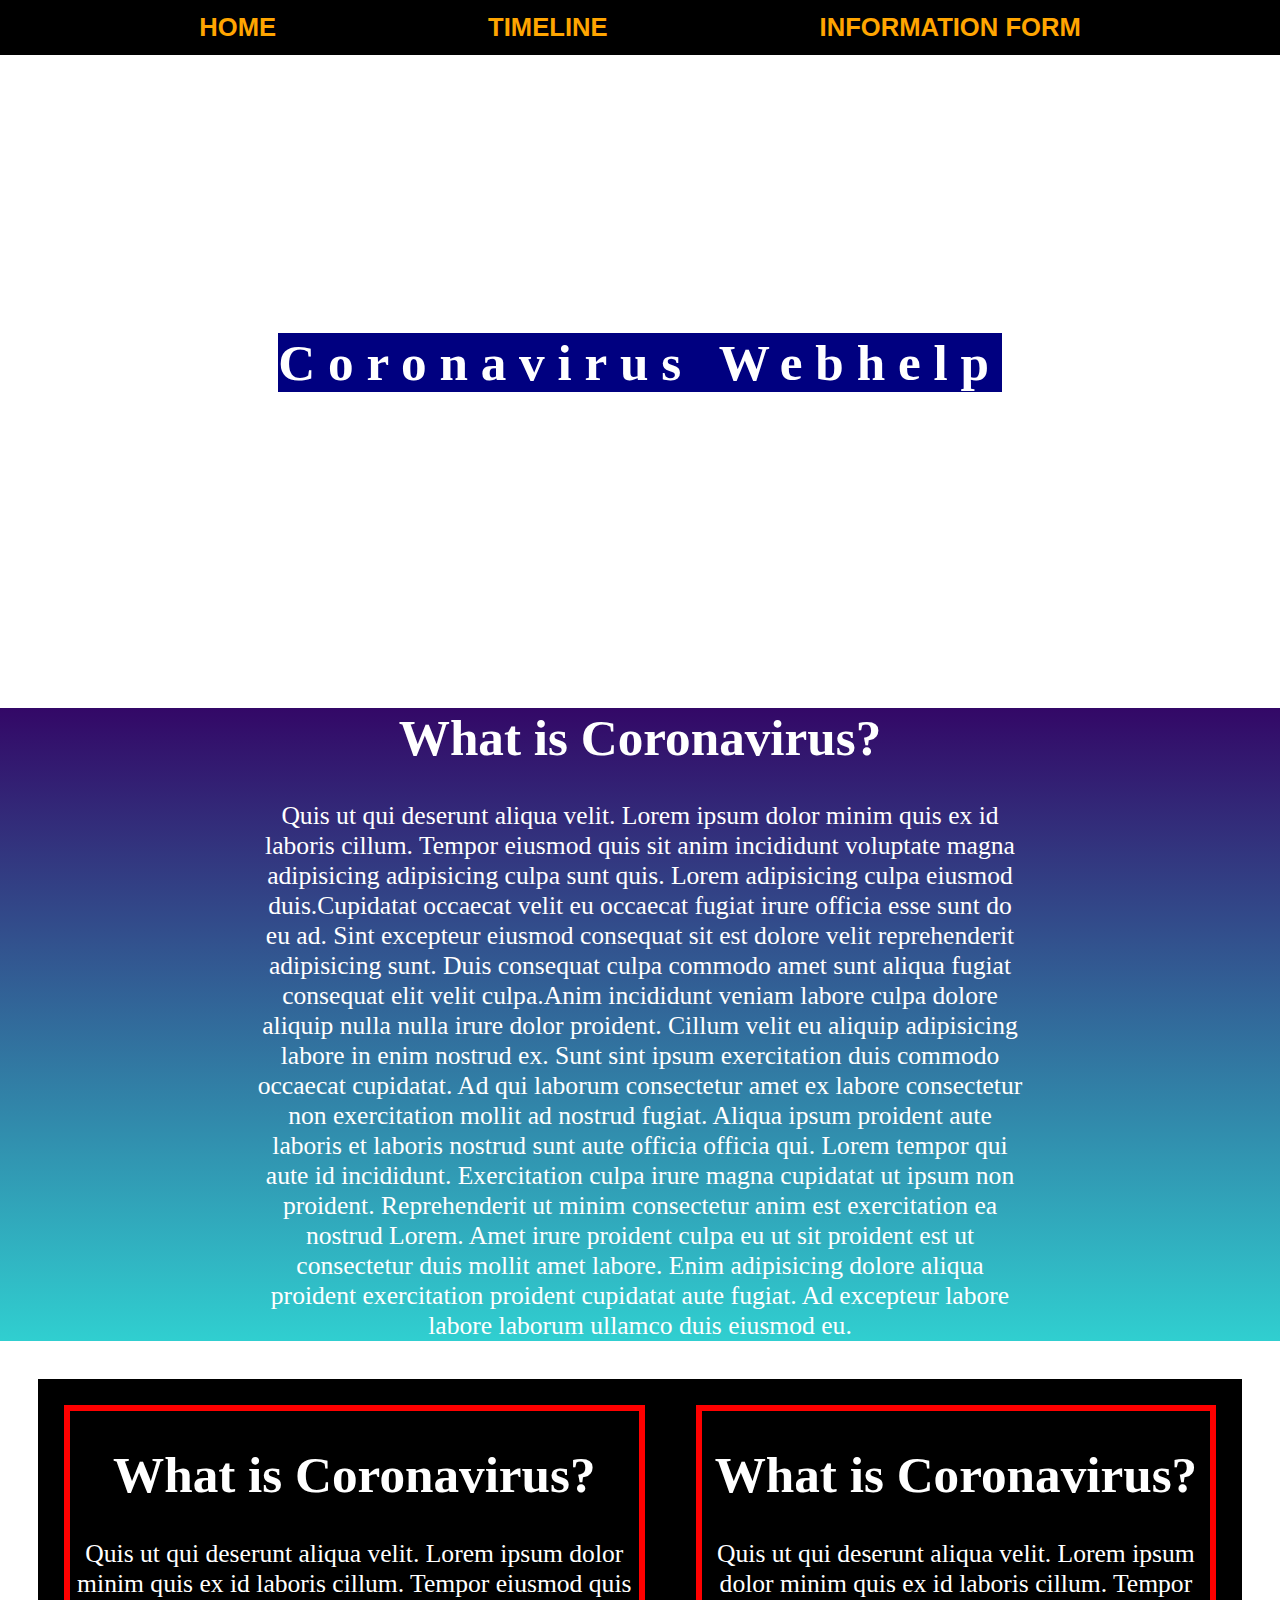
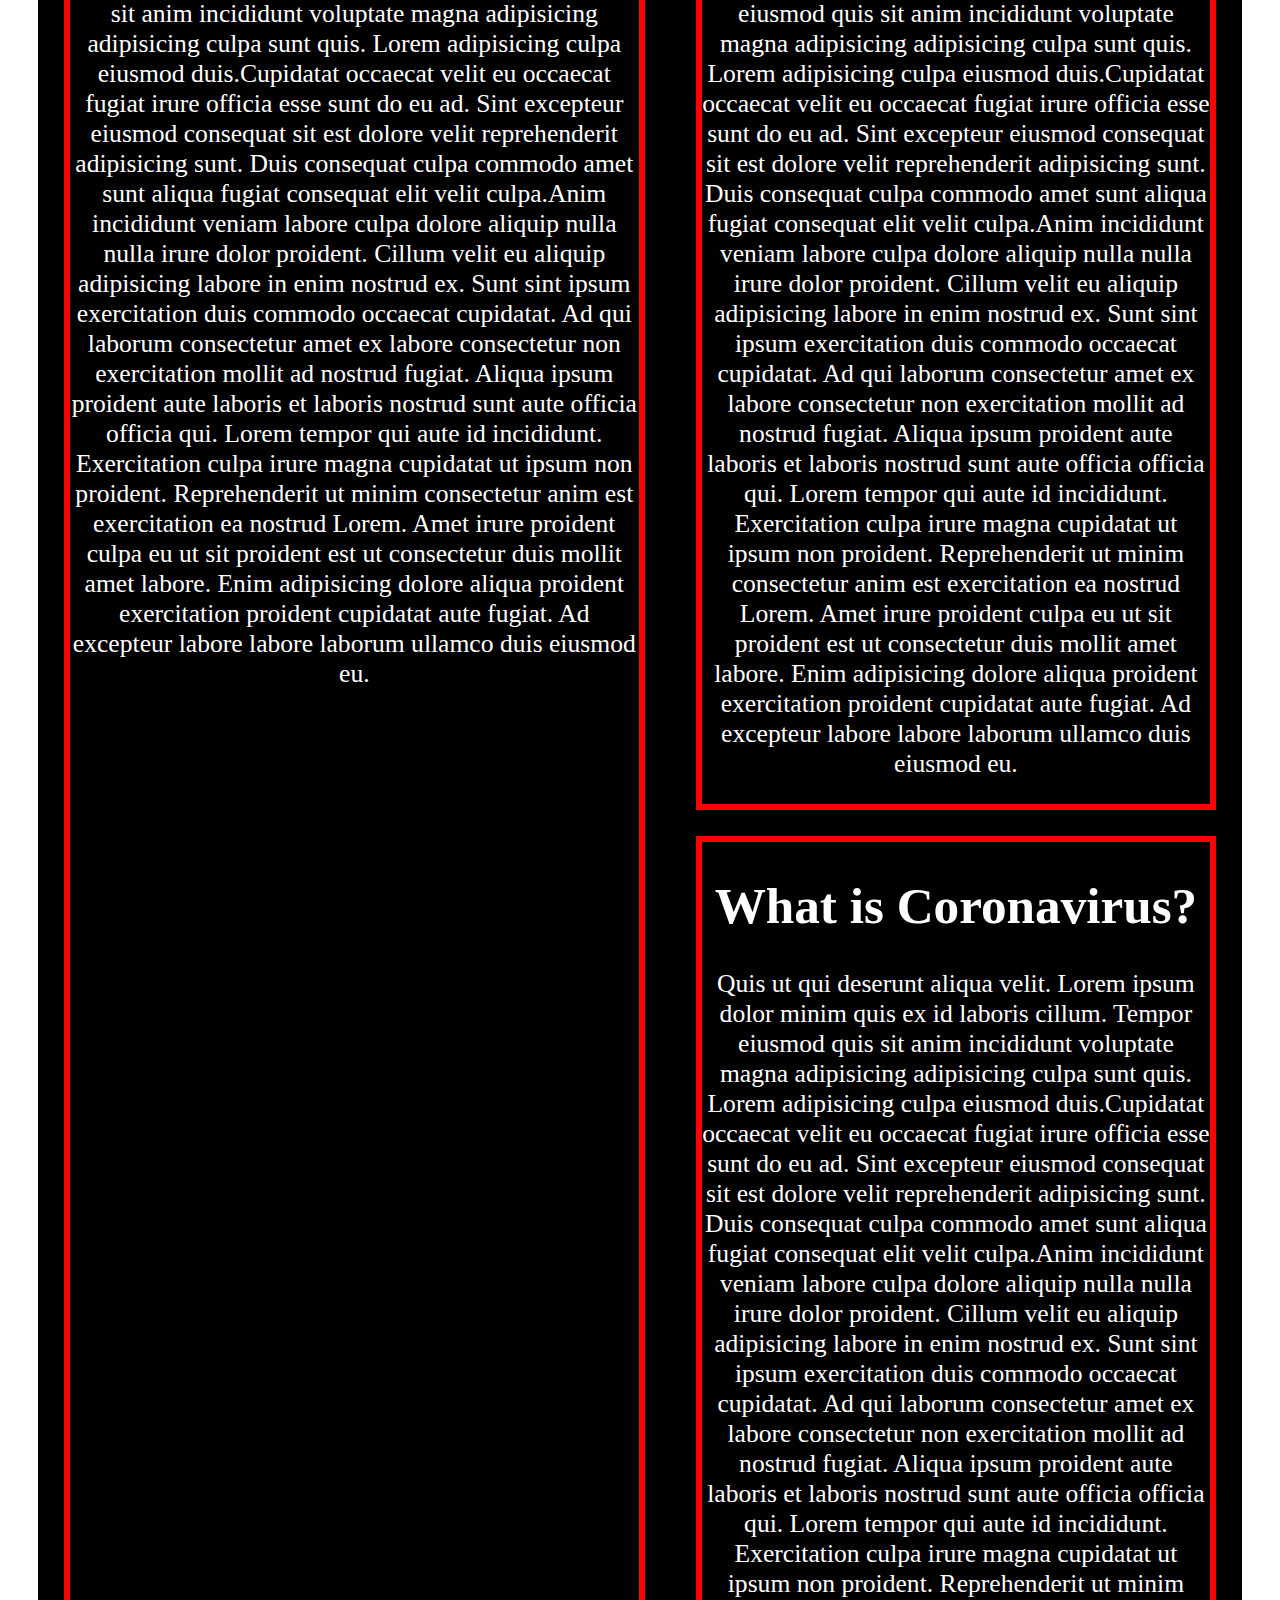
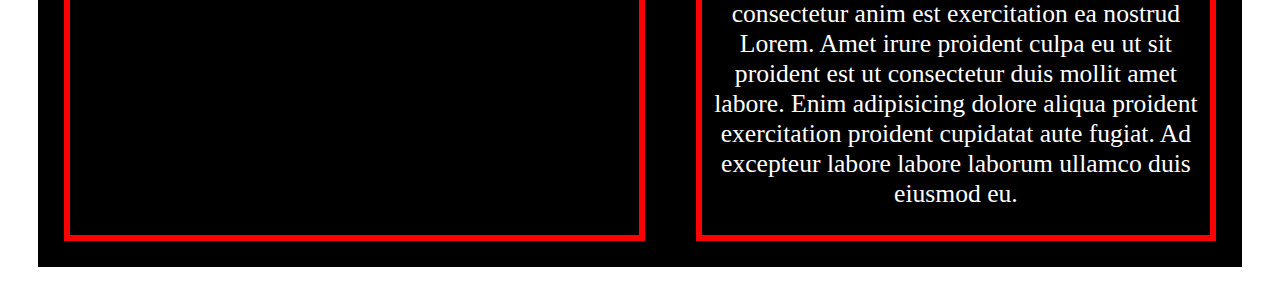
<file: index.html>
<!DOCTYPE html>
<html>
<head>
<link rel="stylesheet" href="style.css">
<body>
  <div class="navbar">
    <a href="#">HOME</a>
    <a href="./TIMELINE/index.html">TIMELINE</a>
    <a href="./FORM/index.html">INFORMATION FORM</a>
  </div>
  <div class="background">
    <video id ="v" autoplay muted loop src="https://static.vecteezy.com/system/resources/previews/001/797/802/mp4/corona-virus-footage-free-video.mp4"></video>
    </div>
  <div class="parent">
  <div class="welcomescreen">
    <h1>Coronavirus Webhelp</h1>
    </div>
    </div>
  
  <div class="container">
    <h1>What is Coronavirus?</h1>
    <p>Quis ut qui deserunt aliqua velit. Lorem ipsum dolor minim quis ex id laboris cillum. Tempor eiusmod quis sit
      anim incididunt voluptate magna adipisicing adipisicing culpa sunt quis. Lorem adipisicing culpa eiusmod
      duis.Cupidatat occaecat velit eu occaecat fugiat irure officia esse sunt do eu ad. Sint excepteur eiusmod
      consequat sit est dolore velit reprehenderit adipisicing sunt. Duis consequat culpa commodo amet sunt aliqua
      fugiat consequat elit velit culpa.Anim incididunt veniam labore culpa dolore aliquip nulla nulla irure dolor
      proident. Cillum velit eu aliquip adipisicing labore in enim nostrud ex. Sunt sint ipsum exercitation duis
      commodo occaecat cupidatat. Ad qui laborum consectetur amet ex labore consectetur non exercitation mollit ad
      nostrud fugiat. Aliqua ipsum proident aute laboris et laboris nostrud sunt aute officia officia qui. Lorem
      tempor qui aute id incididunt. Exercitation culpa irure magna cupidatat ut ipsum non proident.
      Reprehenderit ut minim consectetur anim est exercitation ea nostrud Lorem. Amet irure proident culpa eu ut
      sit proident est ut consectetur duis mollit amet labore. Enim adipisicing dolore aliqua proident
      exercitation proident cupidatat aute fugiat. Ad excepteur labore labore laborum ullamco duis eiusmod eu.
    </p>
    </div>
  
  <div class="outer">
    <div class="inner1">
      <h1>What is Coronavirus?</h1>
      <p>Quis ut qui deserunt aliqua velit. Lorem ipsum dolor minim quis ex id laboris cillum. Tempor eiusmod quis
        sit
        anim incididunt voluptate magna adipisicing adipisicing culpa sunt quis. Lorem adipisicing culpa eiusmod
        duis.Cupidatat occaecat velit eu occaecat fugiat irure officia esse sunt do eu ad. Sint excepteur
        eiusmod
        consequat sit est dolore velit reprehenderit adipisicing sunt. Duis consequat culpa commodo amet sunt
        aliqua
        fugiat consequat elit velit culpa.Anim incididunt veniam labore culpa dolore aliquip nulla nulla irure
        dolor
        proident. Cillum velit eu aliquip adipisicing labore in enim nostrud ex. Sunt sint ipsum exercitation
        duis
        commodo occaecat cupidatat. Ad qui laborum consectetur amet ex labore consectetur non exercitation
        mollit ad
        nostrud fugiat. Aliqua ipsum proident aute laboris et laboris nostrud sunt aute officia officia qui.
        Lorem
        tempor qui aute id incididunt. Exercitation culpa irure magna cupidatat ut ipsum non proident.
        Reprehenderit ut minim consectetur anim est exercitation ea nostrud Lorem. Amet irure proident culpa eu
        ut
        sit proident est ut consectetur duis mollit amet labore. Enim adipisicing dolore aliqua proident
        exercitation proident cupidatat aute fugiat. Ad excepteur labore labore laborum ullamco duis eiusmod eu.
      </p>
    </div>
    <div class="inner2">
  
      <div class="inner21">
        <h1>What is Coronavirus?</h1>
        <p>Quis ut qui deserunt aliqua velit. Lorem ipsum dolor minim quis ex id laboris cillum. Tempor eiusmod
          quis sit
          anim incididunt voluptate magna adipisicing adipisicing culpa sunt quis. Lorem adipisicing culpa
          eiusmod
          duis.Cupidatat occaecat velit eu occaecat fugiat irure officia esse sunt do eu ad. Sint excepteur
          eiusmod
          consequat sit est dolore velit reprehenderit adipisicing sunt. Duis consequat culpa commodo amet
          sunt aliqua
          fugiat consequat elit velit culpa.Anim incididunt veniam labore culpa dolore aliquip nulla nulla
          irure dolor
          proident. Cillum velit eu aliquip adipisicing labore in enim nostrud ex. Sunt sint ipsum
          exercitation duis
          commodo occaecat cupidatat. Ad qui laborum consectetur amet ex labore consectetur non exercitation
          mollit ad
          nostrud fugiat. Aliqua ipsum proident aute laboris et laboris nostrud sunt aute officia officia qui.
          Lorem
          tempor qui aute id incididunt. Exercitation culpa irure magna cupidatat ut ipsum non proident.
          Reprehenderit ut minim consectetur anim est exercitation ea nostrud Lorem. Amet irure proident culpa
          eu ut
          sit proident est ut consectetur duis mollit amet labore. Enim adipisicing dolore aliqua proident
          exercitation proident cupidatat aute fugiat. Ad excepteur labore labore laborum ullamco duis eiusmod
          eu.
        </p>
      </div>
      <div class="inner22">
        <h1>What is Coronavirus?</h1>
        <p>Quis ut qui deserunt aliqua velit. Lorem ipsum dolor minim quis ex id laboris cillum. Tempor eiusmod
          quis sit
          anim incididunt voluptate magna adipisicing adipisicing culpa sunt quis. Lorem adipisicing culpa
          eiusmod
          duis.Cupidatat occaecat velit eu occaecat fugiat irure officia esse sunt do eu ad. Sint excepteur
          eiusmod
          consequat sit est dolore velit reprehenderit adipisicing sunt. Duis consequat culpa commodo amet
          sunt aliqua
          fugiat consequat elit velit culpa.Anim incididunt veniam labore culpa dolore aliquip nulla nulla
          irure dolor
          proident. Cillum velit eu aliquip adipisicing labore in enim nostrud ex. Sunt sint ipsum
          exercitation duis
          commodo occaecat cupidatat. Ad qui laborum consectetur amet ex labore consectetur non exercitation
          mollit ad
          nostrud fugiat. Aliqua ipsum proident aute laboris et laboris nostrud sunt aute officia officia qui.
          Lorem
          tempor qui aute id incididunt. Exercitation culpa irure magna cupidatat ut ipsum non proident.
          Reprehenderit ut minim consectetur anim est exercitation ea nostrud Lorem. Amet irure proident culpa
          eu ut
          sit proident est ut consectetur duis mollit amet labore. Enim adipisicing dolore aliqua proident
          exercitation proident cupidatat aute fugiat. Ad excepteur labore labore laborum ullamco duis eiusmod
          eu.
        </p>
      </div>
    </div>
</body>
</html>
</file>
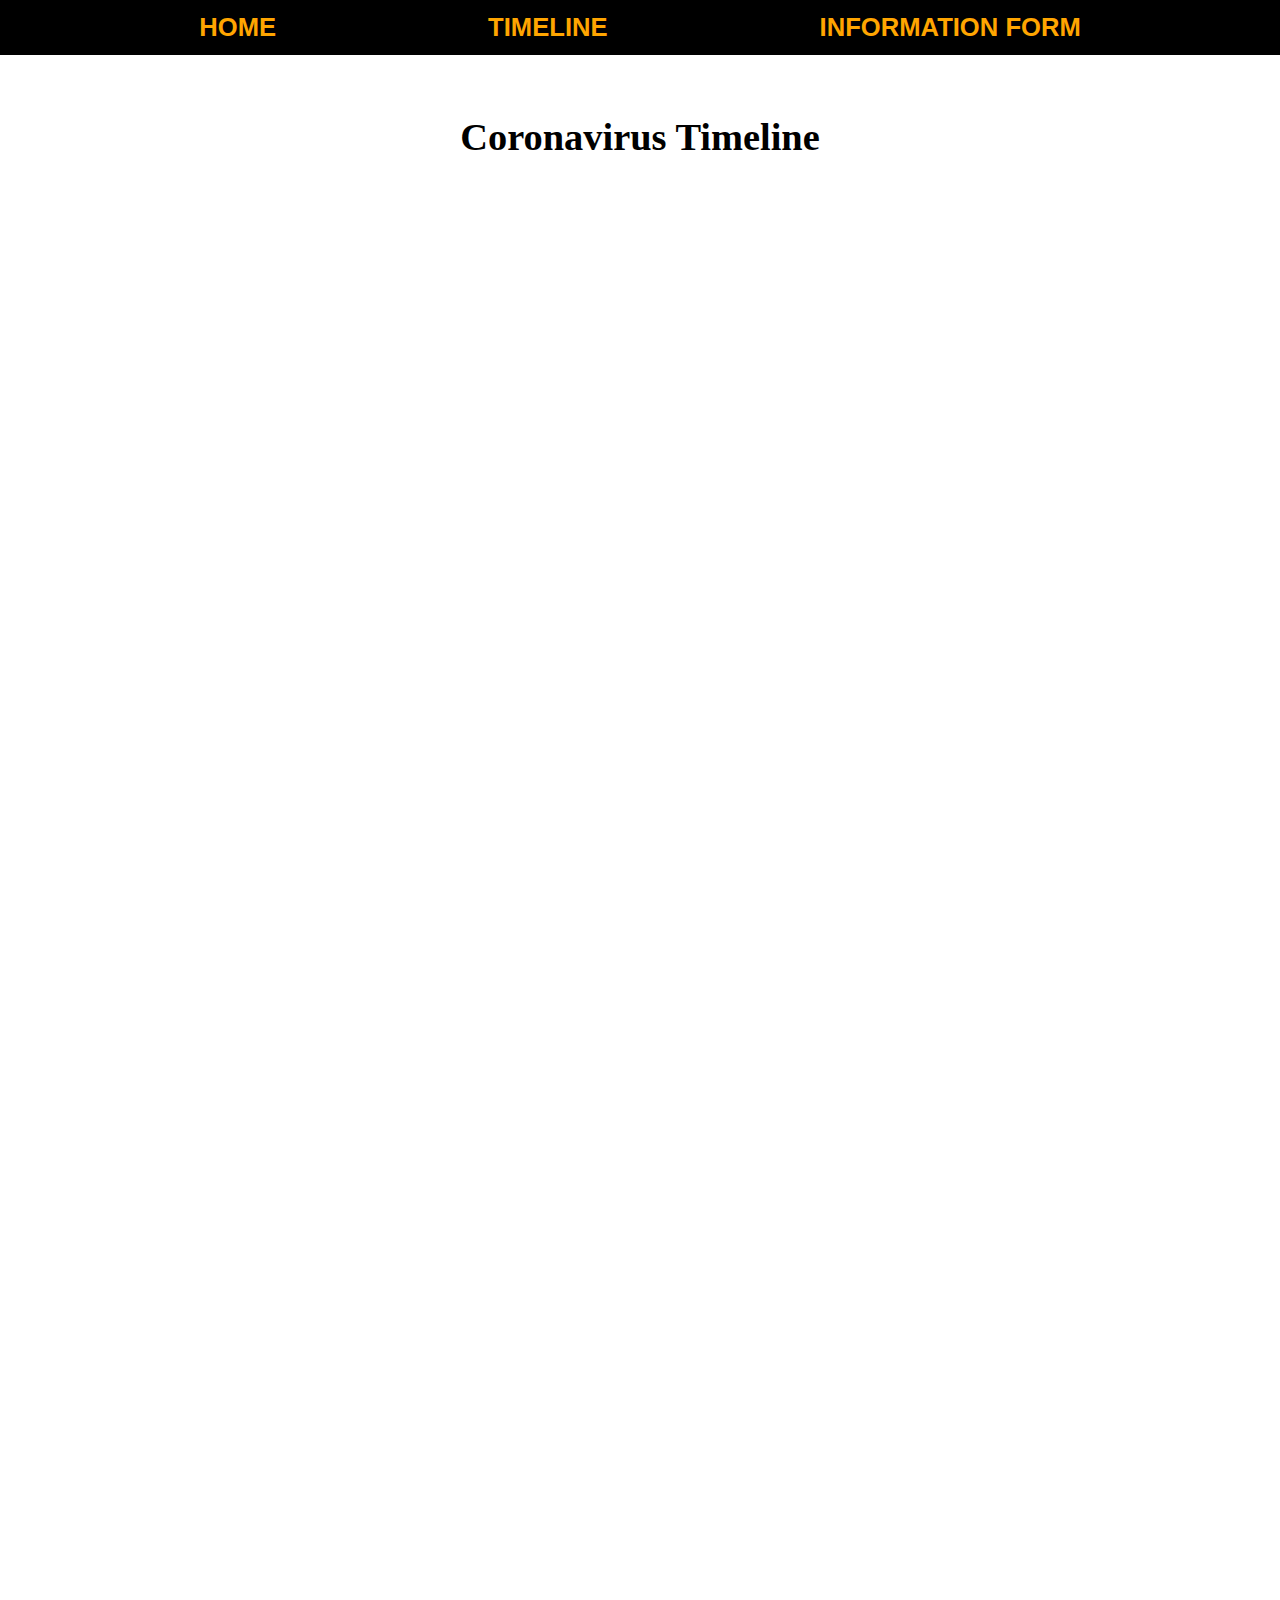
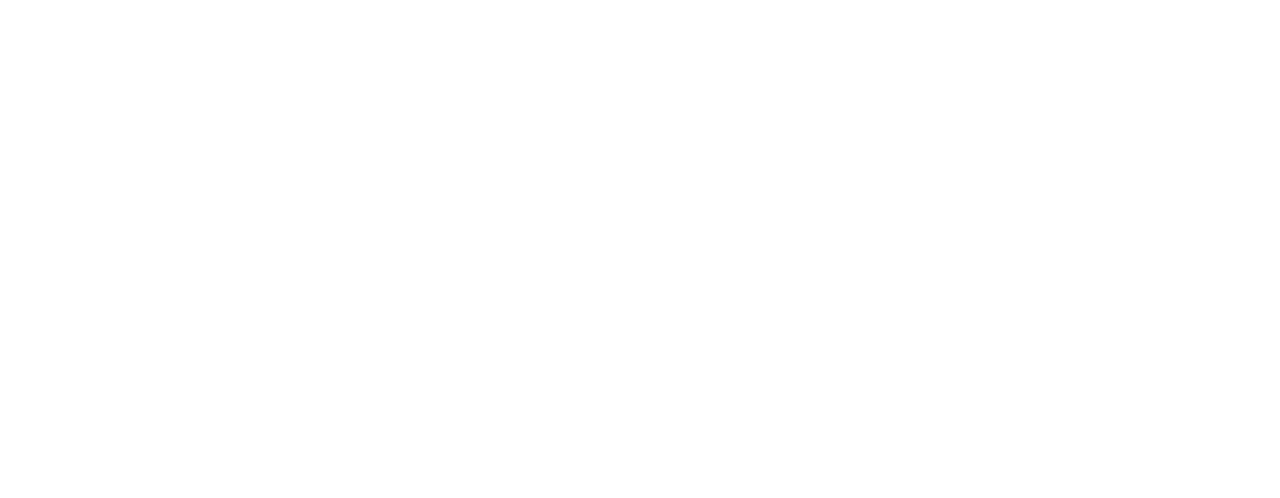
<file: TIMELINE/index.html>
<!DOCTYPE html>
<html>
<head>
  <link rel="stylesheet" href="style.css">
</head>
<body>
    <div class="navbar">
        <a href="../index.html">HOME</a>
        <a href="#">TIMELINE</a>
        <a href="../FORM/index.html">INFORMATION FORM</a>
      </div>
      <div class="timeline">
        <h1>Coronavirus Timeline</h1>
        <ul>
          <li>
            <div>
              <span>1st January</span>
              Nulla dolor et voluptate duis laboris cupidatat et magna cillum. Labore
				excepteur magna culpa fugiat ad pariatur consectetur. Officia est et veniam velit nostrud pariatur
            </div>
          </li>

          <li>
            <div>
              <span>1st January</span>
              Nulla dolor et voluptate duis laboris cupidatat et magna cillum. Labore
				excepteur magna culpa fugiat ad pariatur consectetur. Officia est et veniam velit nostrud pariatur
            </div>
          </li>

          <li>
            <div>
              <span>1st January</span>
              Nulla dolor et voluptate duis laboris cupidatat et magna cillum. Labore
				excepteur magna culpa fugiat ad pariatur consectetur. Officia est et veniam velit nostrud pariatur
            </div>
          </li>

          <li>
            <div>
              <span>1st January</span>
              Nulla dolor et voluptate duis laboris cupidatat et magna cillum. Labore
				excepteur magna culpa fugiat ad pariatur consectetur. Officia est et veniam velit nostrud pariatur
            </div>
          </li>

          <li>
            <div>
              <span>1st January</span>
              Nulla dolor et voluptate duis laboris cupidatat et magna cillum. Labore
				excepteur magna culpa fugiat ad pariatur consectetur. Officia est et veniam velit nostrud pariatur
            </div>
          </li>

          <li>
            <div>
              <span>1st January</span>
              Nulla dolor et voluptate duis laboris cupidatat et magna cillum. Labore
				excepteur magna culpa fugiat ad pariatur consectetur. Officia est et veniam velit nostrud pariatur
            </div>
          </li>

          <li>
            <div>
              <span>1st January</span>
              Nulla dolor et voluptate duis laboris cupidatat et magna cillum. Labore
				excepteur magna culpa fugiat ad pariatur consectetur. Officia est et veniam velit nostrud pariatur
            </div>
          </li>
        </ul>
      </div>
      <script src="app.js"></script>
</body>
</html>
</file>
<file: style.css>
body{
  margin:0;
  padding:0
}
html{
  scroll-behavior:smooth
}
.navbar{
  display:flex;
  position:fixed;
  top:0;
  left:0;
  width:100%;
  display:flex;
  justify-content:space-evenly;
  align-items:center;
  font-family: 'Encode Sans Semi Expanded', sans-serif;
  background:black
}
.navbar a{
  padding:1vw;
  text-decoration:none;
  font-size:max(10px,2vw);
  font-weight:bold
}
.navbar a:link, .navbar a:visited, .navbar a:active{color:orange}
.navbar a:hover{color:#7B1FA2;background:white}
.background video{
  position:absolute;
  top:0px;
  z-index:-1;
  height:max(56vw,170px)
}
.welcomescreen{
    display:flex;
    justify-content:center;
}
.welcomescreen h1{
  color:white;
  margin-top:max(26vw,75px);
  background:navy;
  font-size:max(4vw,20px);
  letter-spacing:1vw
}
.container {
	color: white;
	background:linear-gradient(to top, #30cfd0 0%, #330867 100%);
	text-align: center;
  margin-top:max(22vw,63px)
}
.container p {
	margin: 0 auto;
	width:max(60vw,200px);
  font-size:max(2vw,15px)
}
.container h1{
  font-size:max(4vw,25px)
}
.outer{
  font-size:max(2vw,15px);
  display:flex;
  margin:3vw;
  text-align:center;
  background:black;
  color:white
}
.outer h1{
  font-size:max(4vw,25px)
}
.inner1,.inner21,.inner22{
  margin:2vw;
  border:0.5vw solid red
}
body{overflow-x:hidden}
</file>
<file: TIMELINE/style.css>
.navbar{
    display:flex;
    position:fixed;
    top:0;
    left:0;
    width:100%;
    display:flex;
    justify-content:space-evenly;
    align-items:center;
    font-family: 'Encode Sans Semi Expanded', sans-serif;
    background:black;
  z-index:1
  }
  .navbar a{
    padding:1vw;
    text-decoration:none;
    font-size:max(10px,2vw);
    font-weight:bold
  }
  .navbar a:link, .navbar a:visited, .navbar a:active{color:orange}
  .navbar a:hover{color:#7B1FA2;background:white}
body{
  background:url('https://thumbs.dreamstime.com/b/virus-bacteria-cells-d-render-vertical-background-image-flu-influenza-coronavirus-model-illustration-covid-banner-media-178138396.jpg') no-repeat;
  background-size:cover
}
  .timeline{
    margin-top: max(9vw,31px);
    font-size:max(2vw,12px)
  }
.timeline h1{
  text-align:center;
  font-size:max(3vw,25px);
}
  .timeline ul li{
      list-style: none;
    width:0.5vw;
    margin:0 auto;
    background:white;
    padding-top:3vw
  }
  .timeline span{
      display: block;
      font-size:max(2vw,20px);
    font-weight:bold
  }
.timeline ul li div{
  position:relative;
  width:35vw;
  padding:2vw
}
.timeline ul li:nth-child(even) div{
  background:purple;
  left:0vw;
  transform: translate(4vw, 0);
  opacity:0;
  filter:contrast(100%)
}
.timeline ul li:nth-child(odd) div{
  right:39vw;
  transform: translate(-4vw, 0);
  background: rgb(230, 137, 32);
  opacity:0;
  filter:contrast(100%)
}
.timeline ul li div {
	visibility: hidden;
	transition: all 1s;
}
.timeline ul li.inview div {
	visibility: visible;
	transform: none;
  opacity:1;
  filter:contrast(500%)
}
</file>
